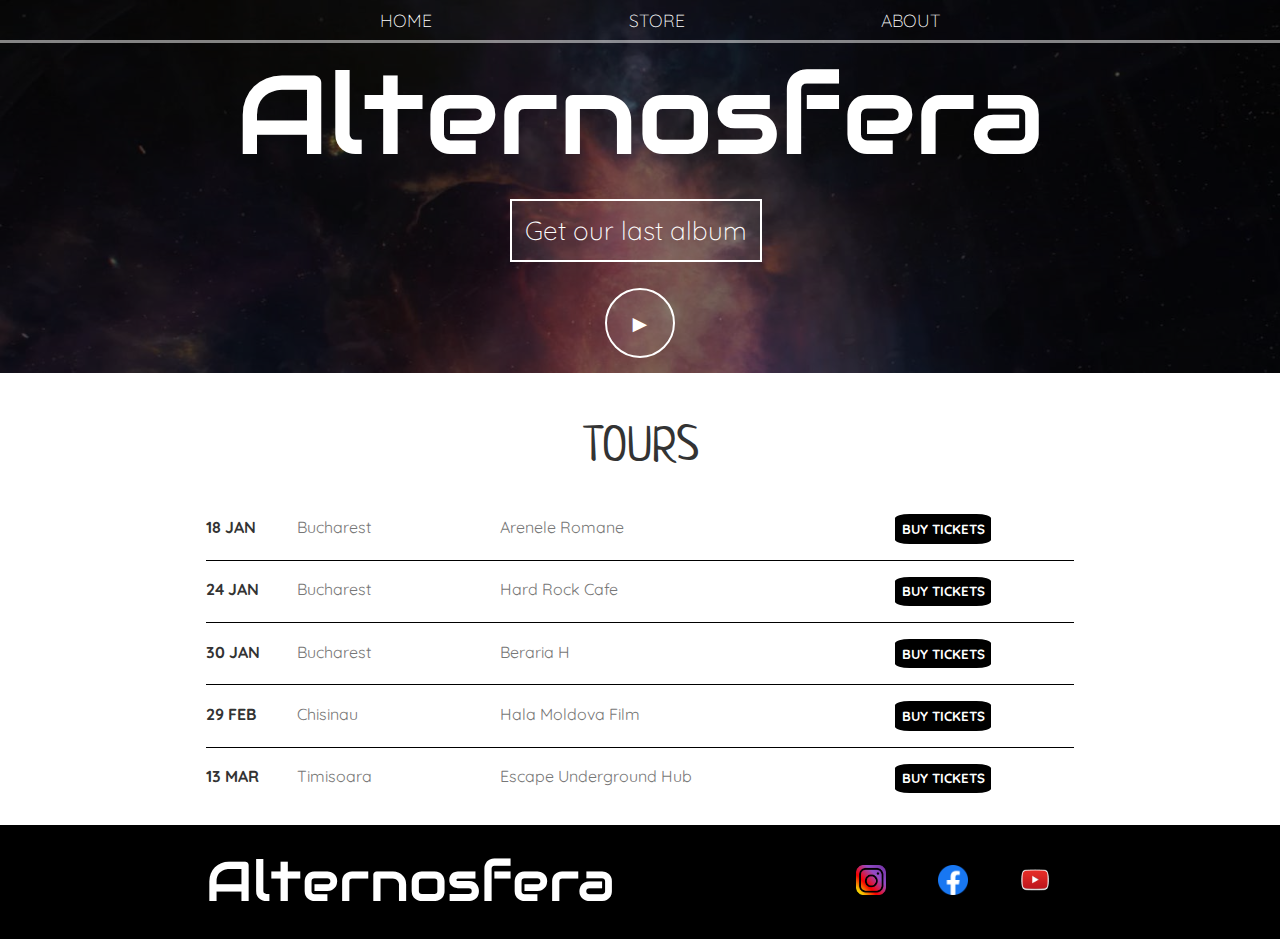
<file: index.html>
<!DOCTYPE html>
<html>
    <head>
        <title>Alternosfera</title>
        <meta name="description" content="Fan Page">
        <link rel="stylesheet" href="style.css">
    </head>
    <body>
        <header class="main-header">
            <nav class="nav main-nav">
                <ul>
                    <li><a href="index.html">HOME</a></li>
                    <li><a href="store.html">STORE</a></li>
                    <li><a href="about.html">ABOUT</a></li>
                </ul>
            </nav>
            <h1 class="band-name band-name-large">Alternosfera</h1>
            <div class="container">
                <button class="btn btn-header" type="button">Get our last album</button>
            </div>
            <button class="btn btn-header btn-play" type="button">&#9658</button>
        </header>
        <section class="content-section container">
            <h2 class="header-section">TOURS</h2>
            <div>
                <div class="tour-row">
                    <span class="tour-item tour-date">18 JAN</span>
                    <span class="tour-item tour-city">Bucharest</span>
                    <span class="tour-item tour-arena">Arenele Romane</span>
                    <button class="btn tour-item tour-btn btn-primary" type="button">BUY TICKETS</button>
                </div>
                <div class="tour-row">
                    <span class="tour-item tour-date">24 JAN</span>
                    <span class="tour-item tour-city">Bucharest</span>
                    <span class="tour-item tour-arena">Hard Rock Cafe</span>
                    <button class="btn tour-item tour-btn btn-primary" type="button">BUY TICKETS</button>
                </div>
                <div class="tour-row">
                    <span class="tour-item tour-date">30 JAN</span>
                    <span class="tour-item tour-city">Bucharest</span>
                    <span class="tour-item tour-arena">Beraria H</span>
                    <button class="btn tour-item tour-btn btn-primary" type="button">BUY TICKETS</button>
                </div>
                <div class="tour-row">
                    <span class="tour-item tour-date">29 FEB</span>
                    <span class="tour-item tour-city">Chisinau</span>
                    <span class="tour-item tour-arena">Hala Moldova Film</span>
                    <button class="btn tour-item tour-btn btn-primary" type="button">BUY TICKETS</button>
                </div>
                <div class="tour-row">
                    <span class="tour-item tour-date">13 MAR</span>
                    <span class="tour-item tour-city">Timisoara</span>
                    <span class="tour-item tour-arena">Escape Underground Hub</span>
                    <button class="btn tour-item tour-btn btn-primary" type="button">BUY TICKETS</button>
                </div>
            </div>
        </section>
        <footer class="main-footer">
            <div class="container main-footer-container">
                <h3 class="band-name">Alternosfera</h3>
                <ul class="nav footer-nav">
                    <li>
                        <a href="https://www.instagram.com/alternosfera/" target="_blank">
                            <img src="Images/Instagram.png">
                        </a>
                    </li>
                    <li>
                        <a href="https://www.facebook.com/Alternosfera/" target="_blank">
                            <img src="Images/Facebook.png">
                        </a>
                    </li>
                    <li>
                        <a href="https://www.youtube.com/channel/UCaALOZttKxmUZ6Vk5r8ZBqQ" target="_blank">
                            <img src="Images/Youtube.png">
                        </a>
                    </li>
                </ul>
            </div>
        </footer>
    </body>
</html>
</file>
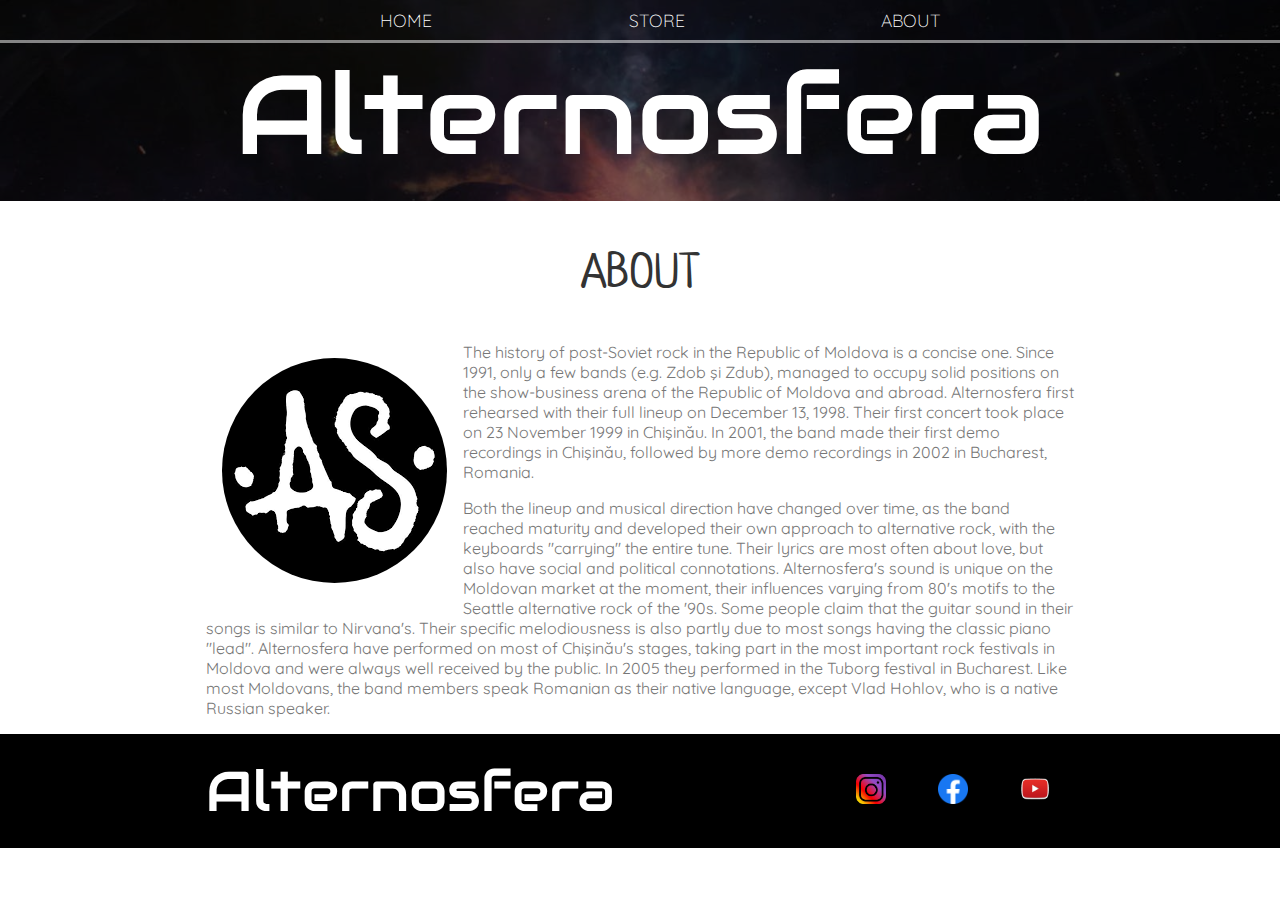
<file: about.html>
<!DOCTYPE html>
<html>
    <head>
        <title>Alternosfera | About</title>
        <meta name="description" content="Fan Page">
        <link rel="stylesheet" href="style.css">
    </head>
    <body>
        <header class="main-header">
            <nav class="nav main-nav">
                <ul>
                    <li><a href="index.html">HOME</a></li>
                    <li><a href="store.html">STORE</a></li>
                    <li><a href="about.html">ABOUT</a></li>
                </ul>
            </nav>
            <h1 class="band-name band-name-large">Alternosfera</h1>
        </header>
        <section class="content-section container">
            <h2 class="header-section">ABOUT</h2>
            <img class="about-band-image" src="Images/AS.png">
            <p>
                The history of post-Soviet rock in the Republic of Moldova is a concise one.
                Since 1991, only a few bands (e.g. Zdob şi Zdub), managed to occupy solid positions
                on the show-business arena of the Republic of Moldova and abroad.
                Alternosfera first rehearsed with their full lineup on December 13, 1998.
                Their first concert took place on 23 November 1999 in Chişinău.
                In 2001, the band made their first demo recordings in Chişinău, followed by more demo recordings in 2002 in Bucharest, Romania.
            </p>
            <p>
                Both the lineup and musical direction have changed over time, as the band reached maturity
                and developed their own approach to alternative rock, with the keyboards "carrying"
                the entire tune. Their lyrics are most often about love, but also have social and political connotations.
                Alternosfera's sound is unique on the Moldovan market at the moment, their influences varying from 80's
                motifs to the Seattle alternative rock of the '90s. Some people claim that the guitar sound in their songs is similar to Nirvana's.
                Their specific melodiousness is also partly due to most songs having the classic piano "lead".
                Alternosfera have performed on most of Chişinău's stages, taking part in the most important rock festivals in Moldova
                and were always well received by the public. In 2005 they performed in the Tuborg festival in Bucharest.
                Like most Moldovans, the band members speak Romanian as their native language, except Vlad Hohlov, who is a native Russian speaker.
            </p>
        </section>
        <footer class="main-footer">
            <div class="container main-footer-container">
                <h3 class="band-name">Alternosfera</h3>
                <ul class="nav footer-nav">
                    <li>
                        <a href="https://www.instagram.com/alternosfera/" target="_blank">
                            <img src="Images/Instagram.png">
                        </a>
                    </li>
                    <li>
                        <a href="https://www.facebook.com/Alternosfera/" target="_blank">
                            <img src="Images/Facebook.png">
                        </a>
                    </li>
                    <li>
                        <a href="https://www.youtube.com/channel/UCaALOZttKxmUZ6Vk5r8ZBqQ" target="_blank">
                            <img src="Images/Youtube.png">
                        </a>
                    </li>
                </ul>
            </div>
        </footer>
    </body>
</html>
</file>
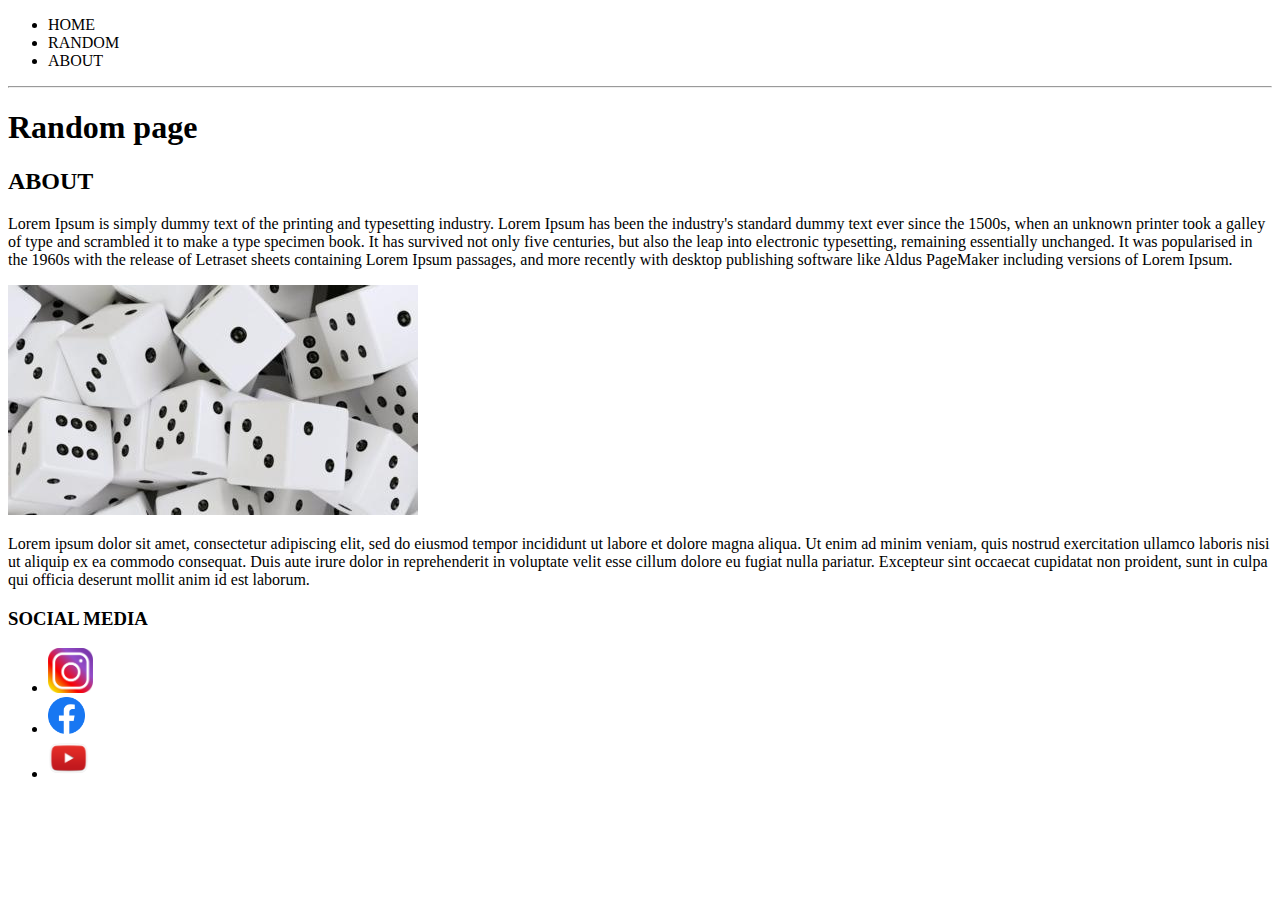
<file: random.html>
<!DOCTYPE html>
<html>
    <head>
    </head>
    <body>
        <header>
            <nav>
                <ul>
                    <li>HOME</li>
                    <li>RANDOM</li>
                    <li>ABOUT</li>
                </ul>
            </nav>
            <hr>
            <h1>Random page</h1>
        </header>
        <section>
            <h2>ABOUT</h2>
            <p>
                Lorem Ipsum is simply dummy text of the printing and typesetting industry.
                Lorem Ipsum has been the industry's standard dummy text ever since the 1500s,
                when an unknown printer took a galley of type and scrambled it to make a type
                specimen book. It has survived not only five centuries, but also the leap into
                electronic typesetting, remaining essentially unchanged. It was popularised in
                the 1960s with the release of Letraset sheets containing Lorem Ipsum passages,
                and more recently with desktop publishing software like Aldus PageMaker including
                versions of Lorem Ipsum.
            </p>
            <img src="Images/Random.jpg">
            <p>
                Lorem ipsum dolor sit amet, consectetur adipiscing elit, sed do eiusmod tempor
                incididunt ut labore et dolore magna aliqua. Ut enim ad minim veniam, quis nostrud
                exercitation ullamco laboris nisi ut aliquip ex ea commodo consequat. Duis aute irure
                dolor in reprehenderit in voluptate velit esse cillum dolore eu fugiat nulla pariatur.
                Excepteur sint occaecat cupidatat non proident, sunt in culpa qui officia deserunt mollit
                anim id est laborum.
            </p>
        </section>
        <footer>
            <h3>SOCIAL MEDIA</h3>
            <ul>
                <li><img src="Images/Instagram.png" width="45" height="45"></li>
                <li><img src="Images/Facebook.png" width="37" height="37"></li>
                <li><img src="Images/Youtube.png" width="41" height="41"></li>
            </ul>
        </footer>
    </body>
</html>
</file>
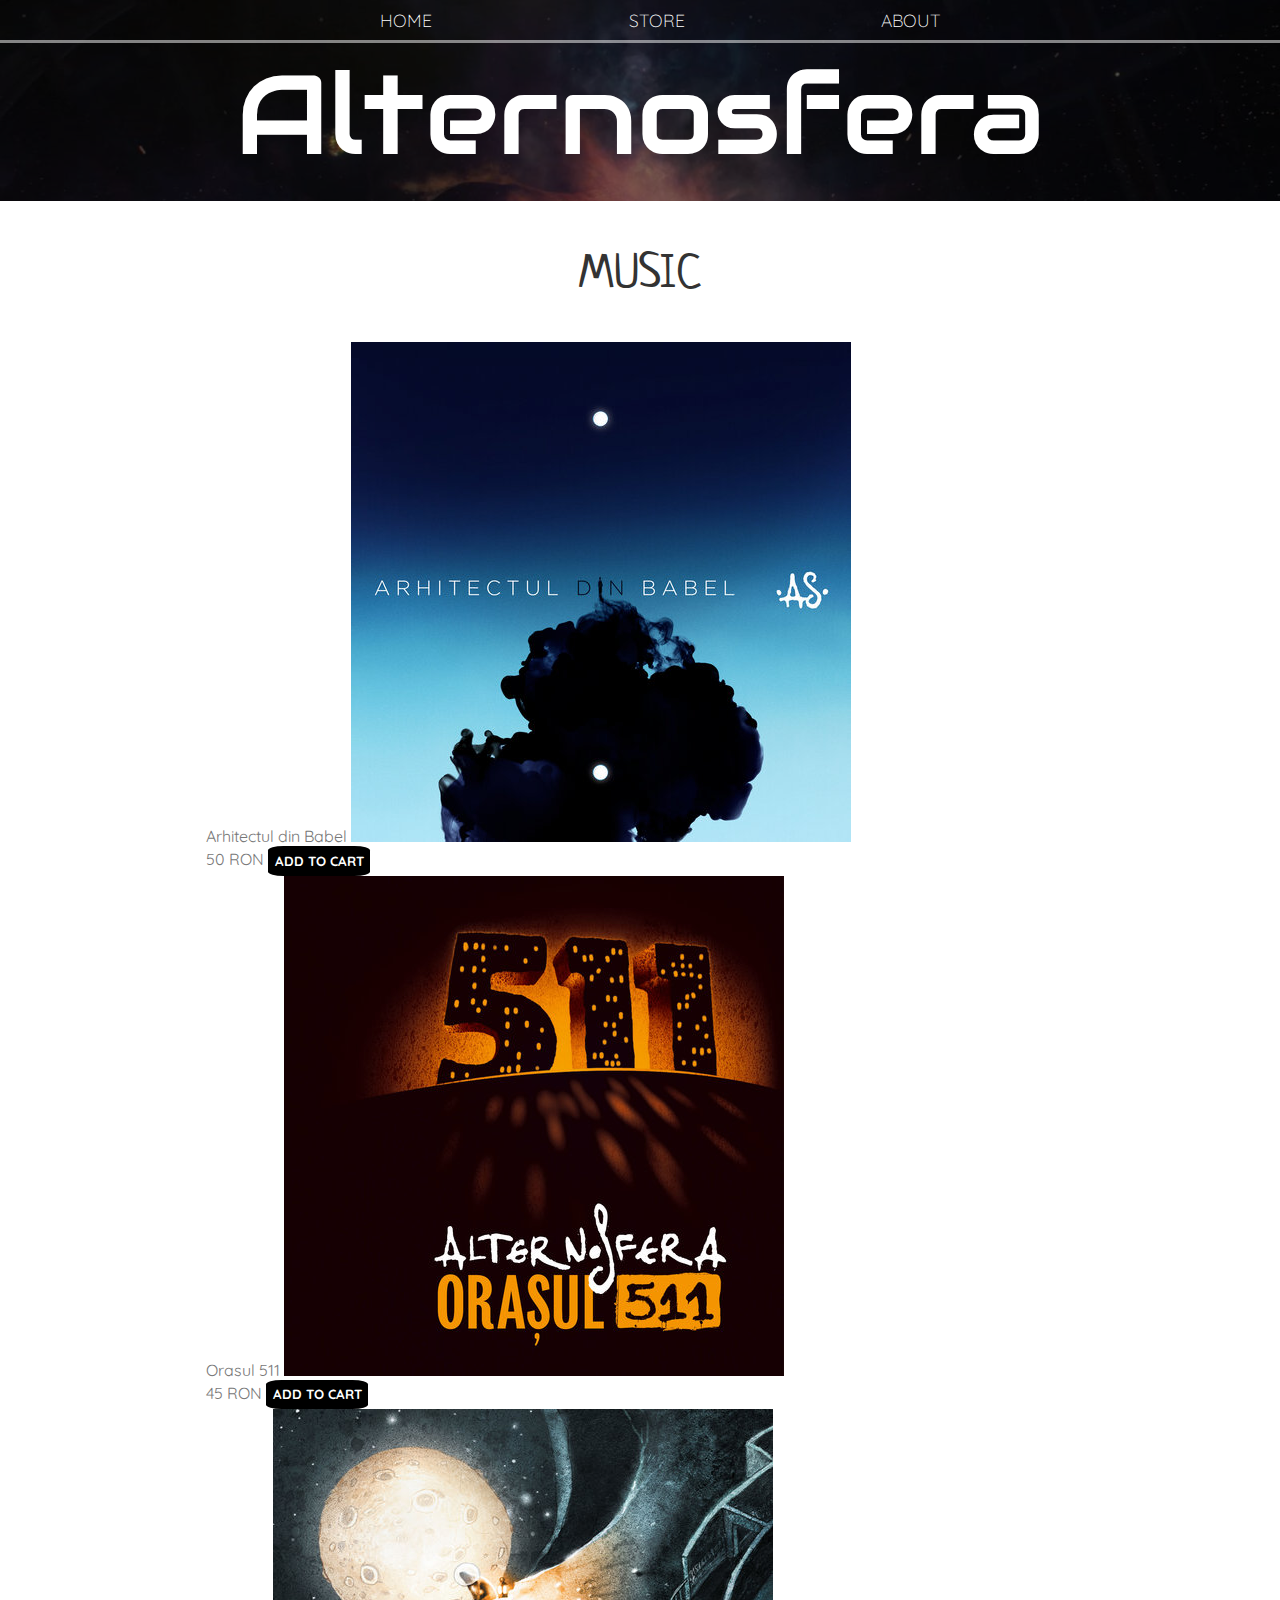
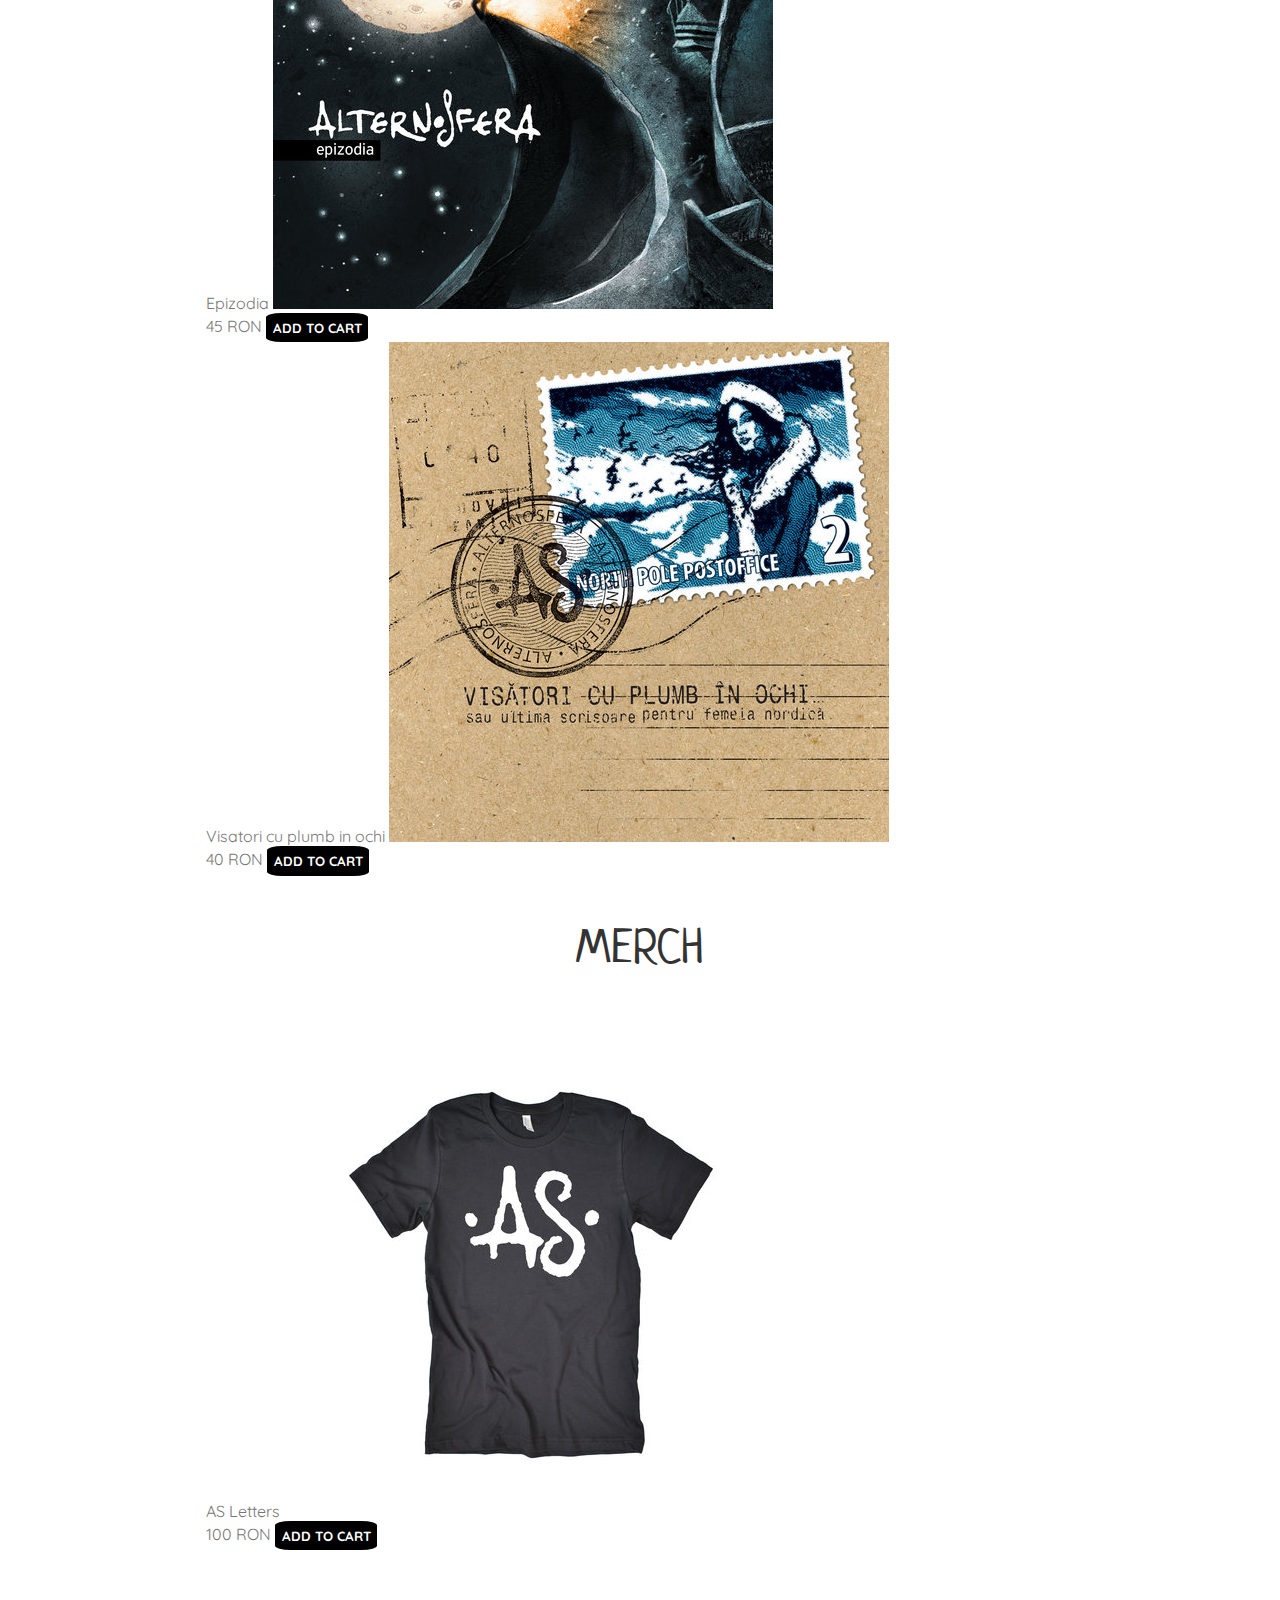
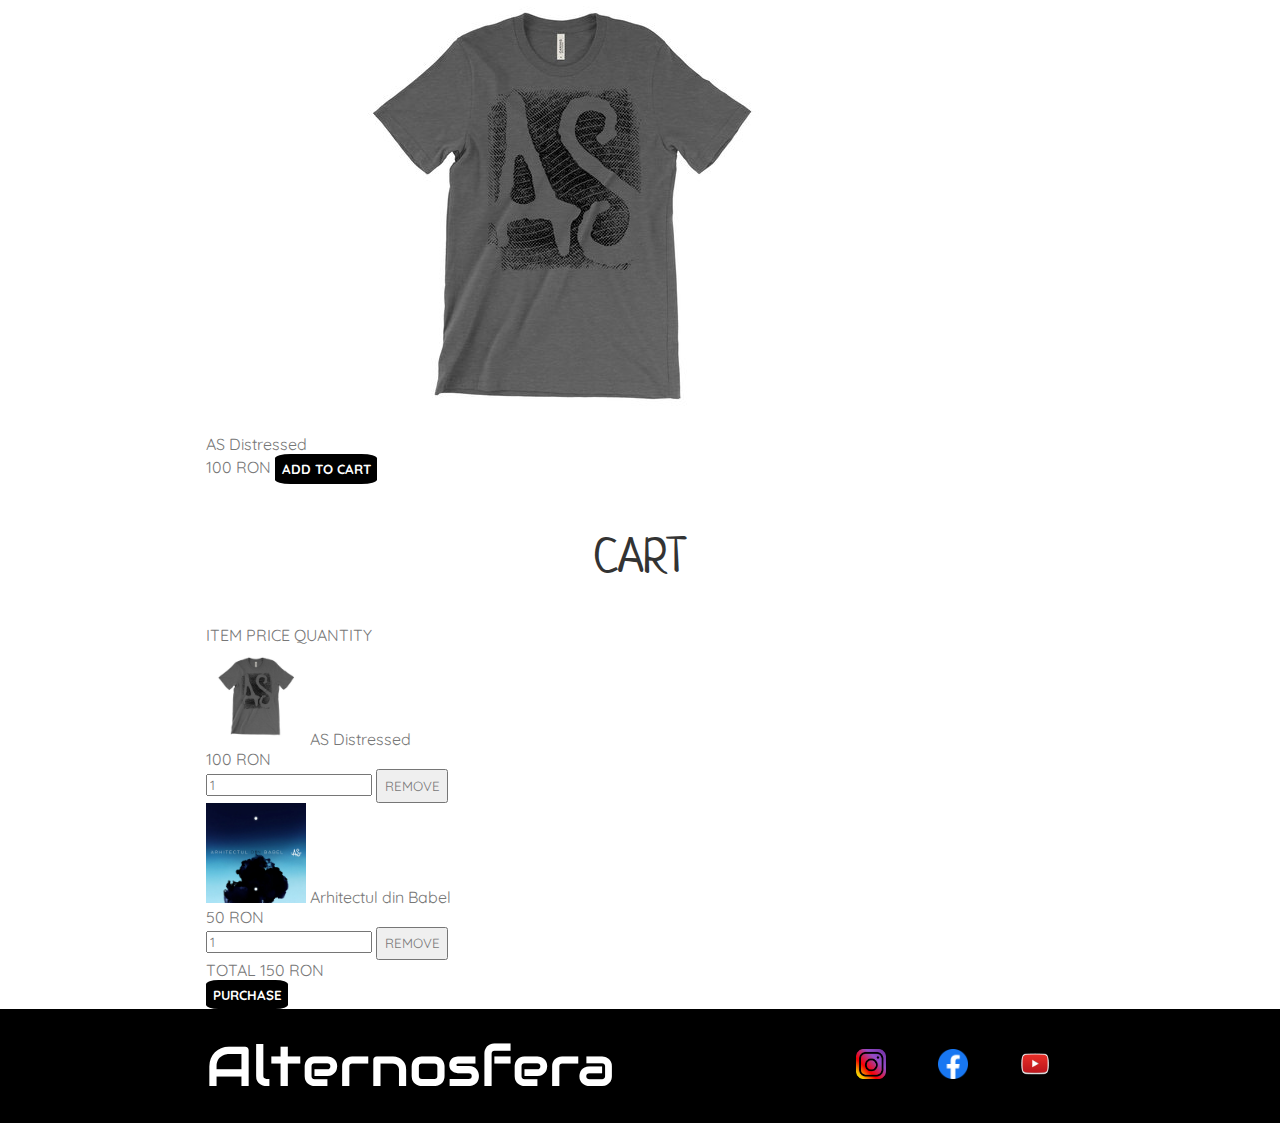
<file: store.html>
<!DOCTYPE html>
<html>
    <head>
        <title>Alternosfera | Store</title>
        <meta name="description" content="Fan Page">
        <link rel="stylesheet" href="style.css">
    </head>
    <body>
        <header class="main-header">
            <nav class="main-nav nav">
                <ul>
                    <li><a href="index.html">HOME</a></li>
                    <li><a href="store.html">STORE</a></li>
                    <li><a href="about.html">ABOUT</a></li>
                </ul>
            </nav>
            <h1 class="band-name band-name-large">Alternosfera</h1>
        </header>
        <section class="content-section container">
            <h2 class="header-section">MUSIC</h2>
            <div class="shop-items">
                <div class="shop-item">    
                    <span class="shop-item-title">Arhitectul din Babel</span>
                    <img class="shop-item-image" src="Images/Babel.jpg">
                    <div class="shop-item-details">
                        <span class="shop-item-price">50 RON</span>
                        <button class="btn btn-primary shop-item-btn" role="button">ADD TO CART</button>
                    </div>
                </div>
                <div class="shop-item">
                    <span class="shop-item-title">Orasul 511</span>
                    <img class="shop-item-image" src="Images/511.jpg">
                    <div class="shop-item-details">
                        <span class="shop-item-price">45 RON</span>
                        <button class="btn btn-primary shop-item-btn" role="button">ADD TO CART</button>
                    </div>
                </div>
                <div class="shop-item">
                    <span class="shop-item-title">Epizodia</span>
                    <img class="shop-item-image" src="Images/Epizodia.jpg">
                    <div class="shop-item-details">
                        <span class="shop-item-price">45 RON</span>
                        <button class="btn btn-primary shop-item-btn" role="button">ADD TO CART</button>
                    </div>
                </div>
                <div class="shop-item">
                    <span class="shop-item-title">Visatori cu plumb in ochi</span>
                    <img class="shop-item-image" src="Images/Visatori.jpg">
                    <div class="shop-item-details">
                        <span class="shop-item-price">40 RON</span>
                        <button class="btn btn-primary shop-item-btn" role="button">ADD TO CART</button>
                    </div>
                </div>
            </div>
        </section>
        <section class="content-section container">
            <h2 class="header-section">MERCH</h2>
            <div class="shop-items">
                <div class="shop-item">
                    <span class="shop-item-title">AS Letters</span>
                    <img class="shop-item-image" src="Images/T_SHIRT1.jpg">
                    <div class="shop-item-details">
                        <span class="shop-item-price">100 RON</span>
                        <button class="btn btn-primary shop-item-btn" role="button">ADD TO CART</button>
                    </div>
                </div>
                <div class="shop-item">
                    <span class="shop-item-title">AS Distressed</span>
                    <img class="shop-item-image" src="Images/T_SHIRT2.jpg">
                    <div class="shop-item-details">
                        <span class="shop-item-price">100 RON</span>
                        <button class="btn btn-primary shop-item-btn" role="button">ADD TO CART</button>
                    </div>
                </div>
            </div>
        </section>
        <section class="content-section container">
            <h2 class="header-section">CART</h2>
            <div class="cart-row">
                <span class="cart-item cart-header cart-column">ITEM</span>
                <span class="cart-price cart-header cart-column">PRICE</span>
                <span class="cart-quantity cart-header cart-column">QUANTITY</span>
            </div>
            <div class="cart-items">
                <div class="cart-row">
                    <div class="cart-item cart-column">
                        <img class="cart-item-image" src="Images/T_SHIRT2.jpg" width="100" height="100">
                        <span class="cart-item-title">AS Distressed</span>
                    </div>
                    <span class="cart-price cart-column">100 RON</span>
                    <div class="cart-quantity cart-column">
                        <input class="cart-quantity-input" type="number" value="1">
                        <button class="btn btn-danger" role="button">REMOVE</button>
                    </div>
                </div>
                <div class="cart-row">
                    <div class="cart-item cart-column">
                        <img class="cart-item-image" src="Images/Babel.jpg" width="100" height="100">
                        <span class="cart-item-title">Arhitectul din Babel</span>
                    </div>
                    <span class="cart-price cart-column">50 RON</span>
                    <div class="cart-quantity cart-column">
                        <input class="cart-quantity-input" type="number" value="1">
                        <button class="btn btn-danger" role="button">REMOVE</button>
                    </div>
                </div>
            </div>
            <div class="cart-total">
                <span class="cart-total-title">TOTAL</span>
                <span class="cart-total-price">150 RON</span>
            </div>
            <button class="btn btn-primary btn-purchase" role="button">PURCHASE</button>
        </section>
        <footer class="main-footer">
            <div class="container main-footer-container">
                <h3 class="band-name">Alternosfera</h3>
                <ul class="nav footer-nav">
                    <li>
                        <a href="https://www.instagram.com/alternosfera/" target="_blank">
                            <img src="Images/Instagram.png">
                        </a>
                    </li>
                    <li>
                        <a href="https://www.facebook.com/Alternosfera/" target="_blank">
                            <img src="Images/Facebook.png">
                        </a>
                    </li>
                    <li>
                        <a href="https://www.youtube.com/channel/UCaALOZttKxmUZ6Vk5r8ZBqQ" target="_blank">
                            <img src="Images/Youtube.png">
                        </a>
                    </li>
                </ul>
            </div>
        </footer>
    </body>
</html>
</file>
<file: style.css>
@import url('https://fonts.googleapis.com/css?family=Quicksand:600&display=swap');
@import url('https://fonts.googleapis.com/css?family=Audiowide&display=swap');
@import url('https://fonts.googleapis.com/css?family=Neucha&display=swap');

* {
    box-sizing: border-box;
    font-family: Quicksand;
    color: #777;
}

html body {
    margin: 0;
    padding: 0;
}

.nav ul {
    margin: 0;
}

.nav li {
    display: inline;
}

.nav a {
    display: inline-block;
    padding: .5em;
    color: white;
    text-decoration: none;
}

.main-nav {
    text-align: center;
    font-size: 1.1em;
    font-weight: lighter;
    border-bottom: 3px solid rgba(255, 255, 255, .5);
}

.main-nav li {
    padding: 0 7%;
}

.nav a:hover {
    background-color: rgba(255, 255, 255, .3);
}

.main-header {
    background-color: rgba(0, 0, 0, .5);
    background-image: url("Images/cosmos.jpg");
    background-blend-mode: multiply;
    background-size: cover;
    padding-bottom: 15px;
}

.band-name {
    text-align: center;
    font-family: Audiowide;
    font-size: 3.5em;
    font-weight: normal;
    color: white;
    margin: 0;
}

.band-name-large {
    font-size: 7em;
}

.content-section {
    margin: 1em;
}

.container {
    max-width: 900px;
    margin: 0 auto;
    padding: 0 1em;
}

.header-section {
    font-family: Neucha;
    font-weight: normal;
    font-size: 3em;
    text-align: center;
    color: #333
}

.about-band-image {
    float: left;
    margin: 1em;
    border-radius: 50%;
}

.main-footer {
    background-color: rgb(0, 0, 0);
    color: white;
    padding: 1em 0;
}

.main-footer-container {
    display: flex;
    align-items: center;
}

.main-footer-container ul {
    flex-grow: 1;
    text-align: end;
}

.footer-nav li {
    padding: 0 1em;
}

.footer-nav img {
    width: 30px;
    height: 30px;
}

.btn {
    text-align: center;
    vertical-align: middle;
    padding: .5em;
    cursor: pointer;
}

.btn-header {
    margin: .5em 35% 1em 35%;
    padding-left: .5em;
    padding-right: .5em;
    color: white;
    border: 2px solid white;
    background-color: rgba(255, 255, 255, .07);
    border-radius: 0;
    font-size: 1.63em;
    font-weight: lighter;
}

.btn-header:hover {
    background-color: rgba(255, 255, 255, .3);
}

.btn-play {
    display: block;
    margin: 0 auto;
    color: white;
    font-size: 1.5em;
    border-radius: 50%;
    padding: 0;
    width: 70px;
    height: 70px;
}

.tour-row {
    border-bottom: 1.5px solid black;
    padding-bottom: 1em;
    margin-bottom: 1em;
}

.tour-row:last-child {
    border-bottom: none;
}

.tour-item {
    display: inline-block;
    padding-right: .5em;
}

.tour-date {
    color: #333;
    font-weight: bold;
    width: 10%;
}

.tour-city {
    width: 23%;
}

.tour-arena {
    width: 45%;
}

.tour-btn {
    max-width: 18%;
}

.btn-primary {
    color: white;
    background-color: black;
    border: none;
    border-radius: 15%;
    font-weight: bold;
}

.btn-primary:hover {
    background-color: rgba(0, 0, 0, 0.750);
</file>
